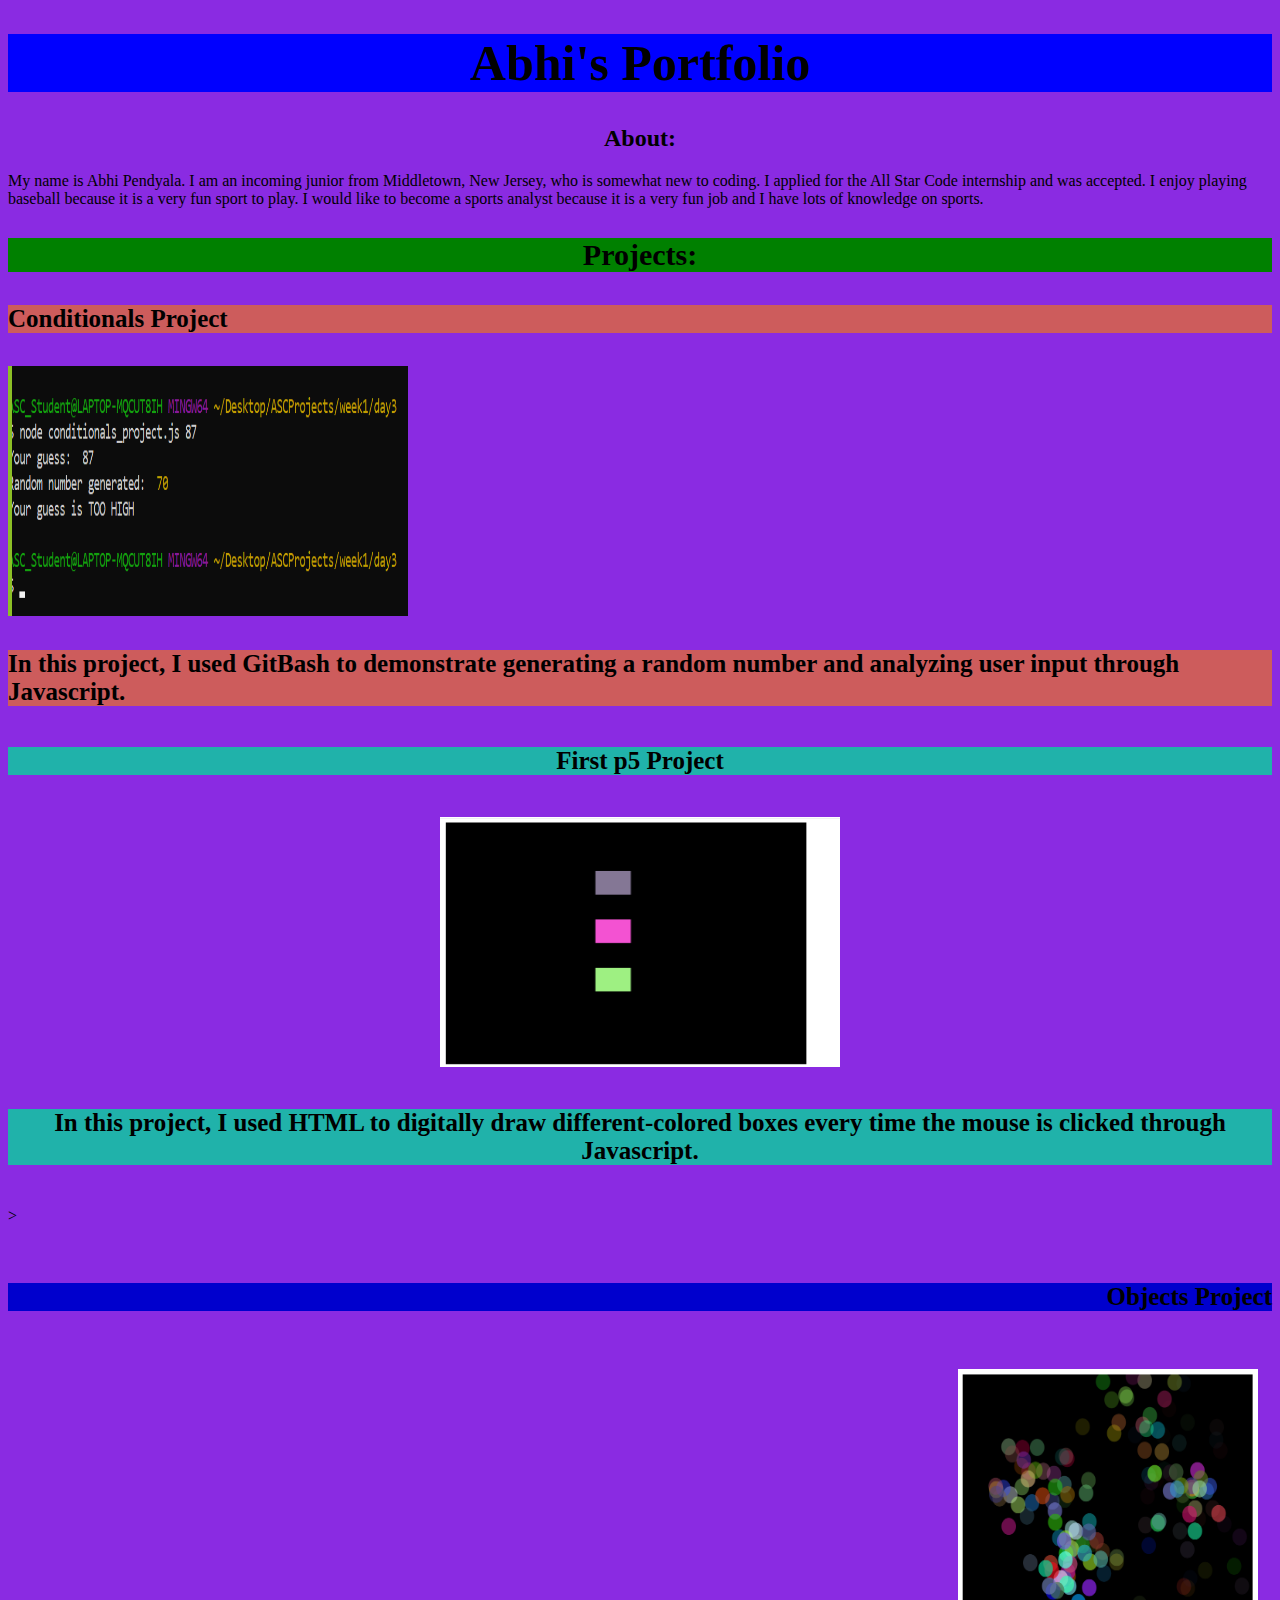
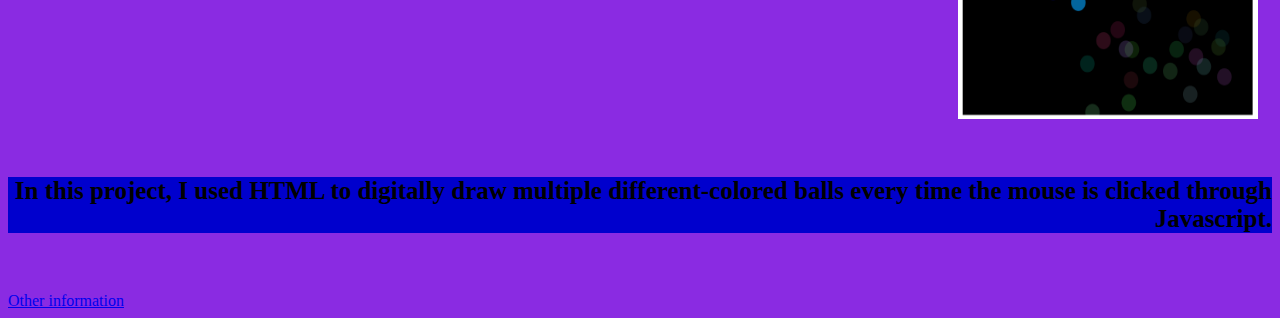
<file: week2.day4.personalWebsite/index.html>
<!DOCTYPE html>
<html>
<head>
    <link rel="stylesheet" href="style.css">
    <title>My Personal Website</title>
</head>
<body>
    <h1> Abhi's Portfolio </h1>
    <div>
        <h2>About:</h2>
        <p2>My name is Abhi Pendyala.
            I am an incoming junior from Middletown, New Jersey, who is somewhat new to coding.
            I applied for the All Star Code internship and was accepted.
            I enjoy playing baseball because it is a very fun sport to play.
            I would like to become a sports analyst because it is a very fun job and I have lots of knowledge on sports.
        </p2>
    </div> 
    <div2> 
        <h3>Projects:</h3>
        <h4>Conditionals Project</h4>
            <img src="cp.png" id="cp" alt="">
            <h4>In this project, I used GitBash to demonstrate generating a random number and analyzing user input through Javascript.</h4>  
        <h5>First p5 Project </h5>
            <img src="fp.png" id="fp" alt="">
            <h5>In this project, I used HTML to digitally draw different-colored boxes every time the mouse is clicked through Javascript. </h5>>
    </div2>
    <div3> 
        <h6>Objects Project</h6>
        <img src="op.png" id="op" alt="">
        <h6>In this project, I used HTML to digitally draw multiple different-colored balls every time the mouse is clicked through Javascript.</h6>
    </div3>
    <div4 id="content">
        <a href="http://127.0.0.1:5500/UserInput/index.html">Other information</a>
    </div4>
</body>
</html>
</file>
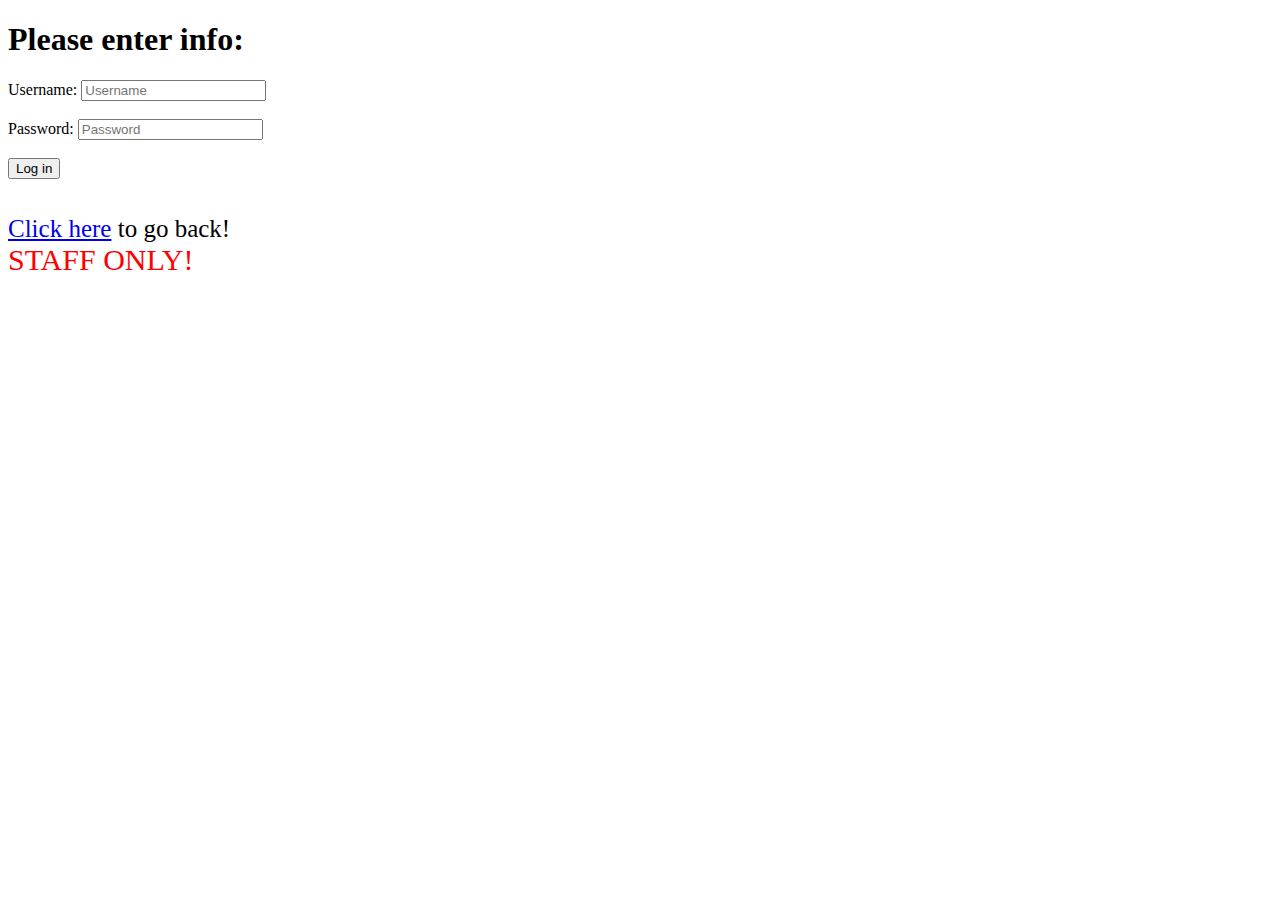
<file: week2.day4.personalWebsite/UserInput/index.html>
<!DOCTYPE html>
<html lang="en">
    <head>
        <meta charset="UTF-8">
        <meta name="viewport" content="width=device-width, initial-scale=1.0">
        <meta http-equiv="X-UA-Compatible" content="ie=edge">
 
        <link rel="stylesheet" href="main.css">
 
        <title>User Input Practice</title>
    </head>
    <body>
 
        <h1>Please enter info:</h1>
        
        <form id="the_form">
 
            Username: <input type="text" placeholder="Username" id="username_textbox">
            <br><br>
            Password: <input type="password" placeholder="Password" id="password_textbox">
            <br><br>
            <button>Log in</button>
 
        </form>
 
        <br><br>
 
        <div id="content">
            <a href="http://127.0.0.1:5500/">Click here</a> to go back!
        </div>
 
        <div id="intruder">STAFF ONLY!</div>
</body>
</html>
</file>
<file: week2.day4.personalWebsite/style.css>
body{
    background-color: blueviolet;
}

h1{
    text-align: center;
    font-size: 50px;
    background-color: blue;
}

h2{
    text-align: center;
    font-size: 30 px;
}

p{
    text-align: right;
}

h3{
    text-align: center;
    font-size: 30px;
    background-color:green;
}

h4{
    text-align: left;
    font-size: 25px;
    background-color: indianred;
} 

#cp{
    width:400px;
    height:250px;
    display:flex;
    flex-wrap: wrap;
    box-align: left;
}

h5{
    text-align: center;
    font-size: 25px;
    background-color: lightseagreen;
}

#fp{
    width:400px;
    height:250px;
    display:flex;
    flex-wrap: wrap;
    margin: 1px auto;
    display:block;
}

h6{
    text-align: right;
    font-size: 25px;
    background-color: mediumblue;
}

#op{
    width:300px;
    height:350px;
    display:block;
    margin-left: 950px;
}
</file>
<file: week2.day4.personalWebsite/UserInput/main.css>
#content {
    font-size: 25px;
}

#intruder {
    font-size: 30px;
    color: red;
}
</file>
